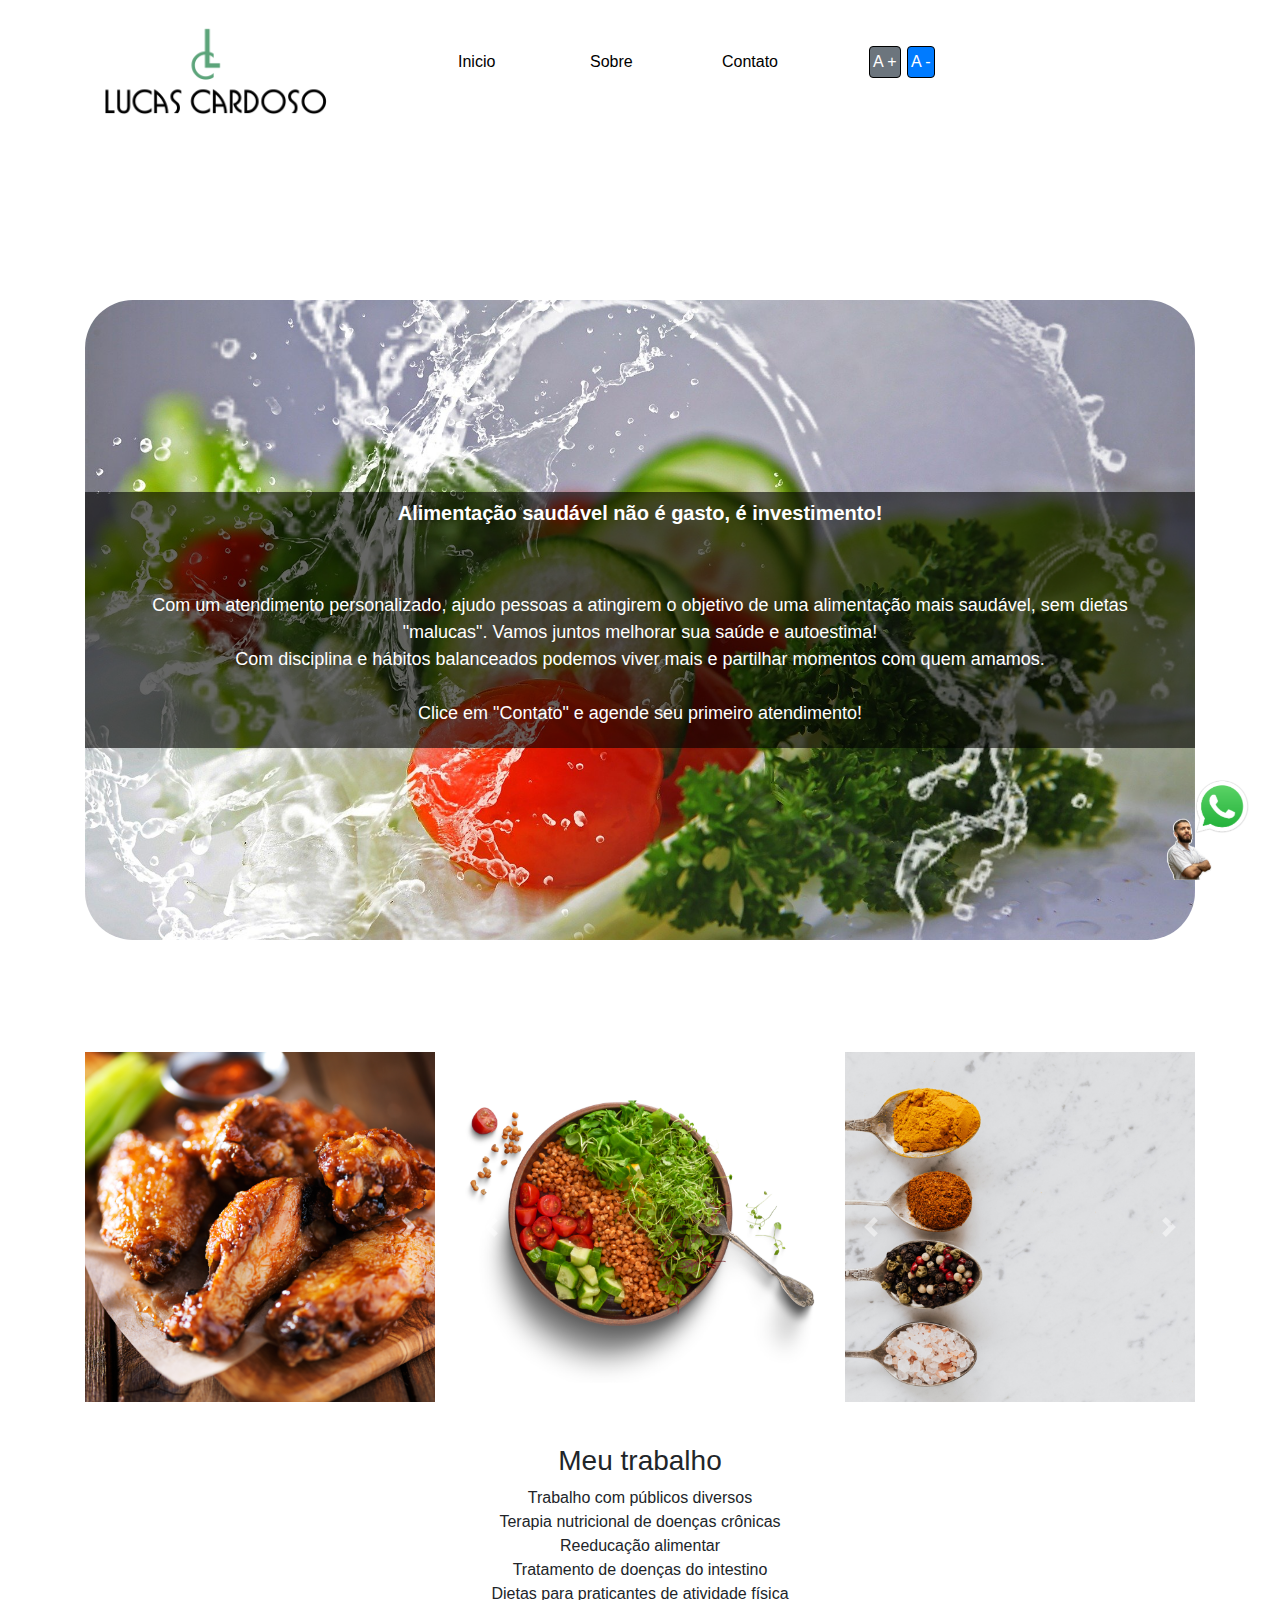
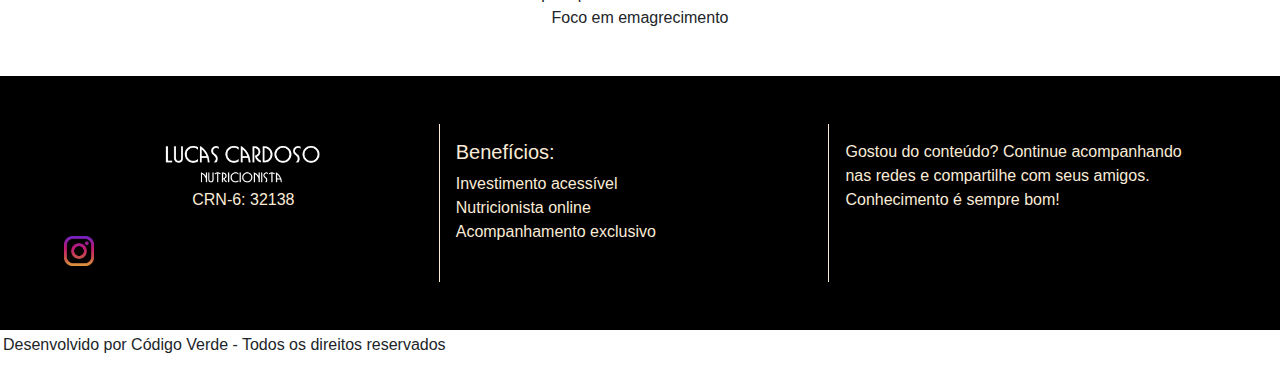
<file: index.html>
<!doctype html>
<html lang="en">
  <head>
    <link rel="shortcut icon" href="imagens/favicon.ico" />
    <link rel="stylesheet" href="style.css">

    <title> Nutricionista Lucas </title>
    <!-- Required meta tags -->
    <meta charset="utf-8">
    <meta name="viewport" content="width=device-width, initial-scale=1, shrink-to-fit=no">

    <!-- Bootstrap CSS -->
    <link rel="stylesheet" href="https://stackpath.bootstrapcdn.com/bootstrap/4.3.1/css/bootstrap.min.css" integrity="sha384-ggOyR0iXCbMQv3Xipma34MD+dH/1fQ784/j6cY/iJTQUOhcWr7x9JvoRxT2MZw1T" crossorigin="anonymous">
  </head>


  <body>
    <div class="container header">
      <header class="row">
        <div class="container header"> <!-- ABERTURA CONTAINER DO HEADER -->
            <header class="row">
              <!----------- Abertura navBar --------->
           <div class="navbar navbar-light row navegador fixed-top">
              <div class="col-md-4 col-sm-4 col-lg-4 divlogo"> <div class="imglogo rounded mx-auto d-block"> </div> </div> <!------------------------------- LOGO -->
  
              <div class="col-md-4 col-sm-4 col-lg-4 row"> <!----------------------------------------------------- Links da navegação-->
                  <a class="nav-link active col-md-4 col-sm-4 col-lg-4 linkNav" href="index.html"> Inicio </a>
                  <a class="nav-link active col-md-4 col-sm-4 col-lg-4 linkNav" href="comofunciona.html"> Sobre  </a>
                  <a class="nav-link active col-md-4 col-sm-4 col-lg-4 linkNav" href="contato.html"> Contato </a>
              </div> 
  
              <div class="botoesdeacessibilidade col-md-4 col-sm-4 col-lg-4"> <!---------------------------- DIV BOTOES ACESSIBILIDADE-->
                  <button type="button" class="btn btn-secondary botaoaumenta" id="btnA" onclick="aumentar()"> A + </button>
                  <button type="button" class="btn btn-primary botaodiminui" id="btnA" onclick="diminuir()"> A - </button>
              </div>
              
           </header> 
           </div> <!-- FECHAMENTO DIV NAVEGAÇÃO -->
        </div> <!-- Fechamento container header -->
        
      <!-------------------------------------------------------------------------------------------------->
      <!------------------------------------- INICIO CORPO ----------------------------------------------->  
      <!-------------------------------------------------------------------------------------------------->
      <!---------------------------------- LINHA 1 -------------------------->
      <div class="container envelopecorpo">
        <div class="row linha1">  <!-- Abertura linha 1-->
            <div class="col-md-12">
                <div class="divmeio">
                    <div class="caixa-principal">
                        <p class="titulocaixa">Alimentação saudável não é gasto, é investimento! </p> <br /><br />
            
                            <p class="text-center textInfo">Com um atendimento personalizado, ajudo pessoas a atingirem o
                            objetivo de uma alimentação mais saudável, sem dietas "malucas".
                            Vamos juntos melhorar sua saúde e autoestima! <br />
                            Com disciplina e hábitos balanceados podemos viver mais e
                            partilhar momentos com quem amamos.<br /><br />
            
                            Clice em "Contato" e agende seu primeiro atendimento!
                          </p>
                          <div class="divImagensIndex row">
                            <div class="imgIndex1"> </div>
                            <div class="imgIndex2"> </div>
                            <div class="imgIndex3"> </div>
                          </div>
                    </div>
                </div>

            </div>
        </div> <!-- Fechamento linha 1-->
        <!------------------------------------------------------------------>
        <!--------------------------LINHA 2 -------------------------------->
        <div class="row linha2"> <!-- Abertura linha 2 -->
            <div class="col-md-4 col-sm-4 col-lg-4 card1"> <!------------------ CARD 1 (Esquerda)-------------------------------->

                <div id="caroulsel1" class="carousel slide" data-ride="carousel" data-interval="4000">
                    <div class="carousel-inner">
                      <div class="carousel-item active">
                        <img class="d-block w-100" src="imagens/posts/img/imgfundobranco/4.png" alt="Primeiro Slide">
                      </div>
                      <div class="carousel-item">
                        <img class="d-block w-100" src="imagens/posts/img/imgfundobranco/6.png" alt="Segundo Slide">
                      </div>
                      <div class="carousel-item">
                        <img class="d-block w-100" src="imagens/posts/img/imgfundobranco/7.png" alt="Terceiro Slide">
                      </div>
                    </div>

                    <a class="carousel-control-prev" href="#caroulsel1" role="button" data-slide="prev">
                      <span class="carousel-control-prev-icon" aria-hidden="true"></span>
                      <span class="sr-only">Anterior</span>
                    </a>
                    <a class="carousel-control-next" href="#caroulsel1" role="button" data-slide="next">
                      <span class="carousel-control-next-icon" aria-hidden="true"></span>
                      <span class="sr-only">Próximo</span>
                    </a>
                  </div>

            </div>

            <div class="col-md-4 card2  col-sm-4 col-lg-4"> <!------------------ CARD 2 (MEIO)------------------------------------>
                <div id="caroulsel2" class="carousel slide" data-ride="carousel" data-interval="4000">

                    <div class="carousel-inner">
                      <div class="carousel-item active">
                        <img class="d-block w-100" src="imagens/posts/img/imgfundobranco/21.png" alt="Primeiro Slide">
                      </div>
                      <div class="carousel-item">
                        <img class="d-block w-100" src="imagens/posts/img/imgfundobranco/22.png" alt="Segundo Slide">
                      </div>
                      <div class="carousel-item">
                        <img class="d-block w-100" src="imagens/posts/img/imgfundobranco/23.png" alt="Terceiro Slide">
                      </div>
                      
                    </div>
                    <a class="carousel-control-prev" href="#caroulsel2" role="button" data-slide="prev">
                      <span class="carousel-control-prev-icon" aria-hidden="true"></span>
                      <span class="sr-only">Anterior</span>
                    </a>
                    <a class="carousel-control-next" href="#caroulsel2" role="button" data-slide="next">
                      <span class="carousel-control-next-icon" aria-hidden="true"></span>
                      <span class="sr-only">Próximo</span>
                    </a>
                  </div>

            </div>

            <div class="col-md-4 card3 col-sm-4 col-lg-4"> <!------------------ CARD 3 (DIREITA)-------------------------------->
                <div id="caroulsel3" class="carousel slide" data-ride="carousel" data-interval="4000">
                    <div class="carousel-inner">
                      <div class="carousel-item active">
                        <img class="d-block w-100" src="imagens/posts/img/imgfundobranco/1.png" alt="Primeiro Slide">
                      </div>
                      <div class="carousel-item">
                        <img class="d-block w-100" src="imagens/posts/img/imgfundobranco/2.png" alt="Segundo Slide">
                      </div>
                      <div class="carousel-item">
                        <img class="d-block w-100" src="imagens/posts/img/imgfundobranco/3.png" alt="Terceiro Slide">
                      </div>
                    </div>
                    <a class="carousel-control-prev" href="#caroulsel3" role="button" data-slide="prev">
                      <span class="carousel-control-prev-icon" aria-hidden="true"></span>
                      <span class="sr-only">Anterior</span>
                    </a>
                    <a class="carousel-control-next" href="#caroulsel3" role="button" data-slide="next">
                      <span class="carousel-control-next-icon" aria-hidden="true"></span>
                      <span class="sr-only">Próximo</span>
                    </a>
                  </div>

            </div>

        </div><!-- Div linha 2 FECHA  -->
        <!------------------------------------------------------------------>
        <!--------------------------LINHA 3 -------------------------------->
        <div class="infoIndex">
          <h3>Meu trabalho</h3>
          <ul>
        <li>Trabalho com públicos diversos</li>
        <li>Terapia nutricional de doenças crônicas</li>
        <li>Reeducação alimentar</li>
        <li>Tratamento de doenças do intestino</li>
        <li>Dietas para praticantes de atividade física</li>
        <li>Foco em emagrecimento</li>
      </ul>
    </div>
    
        

        
      </div> <!-- Fechamento Div CORPO (envelopecorpo)-->
      
    <!-------------------------------------------------------------------------------------------------->
    <!------------------------------------- INICIO FOOTER ---------------------------------------------->  
    <!--------------------------------------------------------------------------------------------------> 
    <footer> 
        <div class="footer">
            <div class="footerBox1">
                <div class="imgfooter1"> </div> 
                 <div class="textfooter1"> CRN-6: 32138 </div> <br>  
                 <a href="https://www.instagram.com/nutricionist.lucas/" alt="instagram Nutricionist.Lucas"> <div class="imginsta"></div></a>
            </div>

            <div class="footerBox2">

                <h5> Benefícios:</h5>

                Investimento acessível<br>
                Nutricionista online<br>
                Acompanhamento exclusivo 
            </div>

            <div class="footerBox3">
                
                <p>
                    Gostou do conteúdo? Continue acompanhando nas redes e compartilhe com seus amigos. Conhecimento é sempre bom! 
                </p> 
            </div>

            <a href="https://api.whatsapp.com/send?phone=5588999053714&text=Texto%20aqui"
                target="_blank" style="position:fixed;bottom:20px;right:30px;">
                    <div class="imgwpp" alt="Contato pelo WhatsApp"></div>
                </a>
        </div>
        <div class="direitos"> <p> Desenvolvido por Código Verde - Todos os direitos reservados </p> </div>
    </footer> 
    
    <!---------------------------------------------------------------------------------------------------->
    <!-- ------------------------ SCRIPTS ACESSIBILIDADE ------------------------------------------------->
    <div vw class="enabled">
      <div vw-access-button class="active"></div>
      <div vw-plugin-wrapper>
        <div class="vw-plugin-top-wrapper"></div>
      </div>
    </div>
    <script src="https://vlibras.gov.br/app/vlibras-plugin.js"></script>
    <script>
      new window.VLibras.Widget("https://vlibras.gov.br/app");
    </script>

    <script src="acessibilidade.js"></script>
    <!-- Optional JavaScript -->
    <!-- jQuery first, then Popper.js, then Bootstrap JS -->
    <script
      src="https://code.jquery.com/jquery-3.3.1.slim.min.js"
      integrity="sha384-q8i/X+965DzO0rT7abK41JStQIAqVgRVzpbzo5smXKp4YfRvH+8abtTE1Pi6jizo"
      crossorigin="anonymous"
    ></script>
    <script
      src="https://cdnjs.cloudflare.com/ajax/libs/popper.js/1.14.7/umd/popper.min.js"
      integrity="sha384-UO2eT0CpHqdSJQ6hJty5KVphtPhzWj9WO1clHTMGa3JDZwrnQq4sF86dIHNDz0W1"
      crossorigin="anonymous"
    ></script>
    <script
      src="https://stackpath.bootstrapcdn.com/bootstrap/4.3.1/js/bootstrap.min.js"
      integrity="sha384-JjSmVgyd0p3pXB1rRibZUAYoIIy6OrQ6VrjIEaFf/nJGzIxFDsf4x0xIM+B07jRM"
      crossorigin="anonymous"
    ></script>
  </body>
</html>
</file>
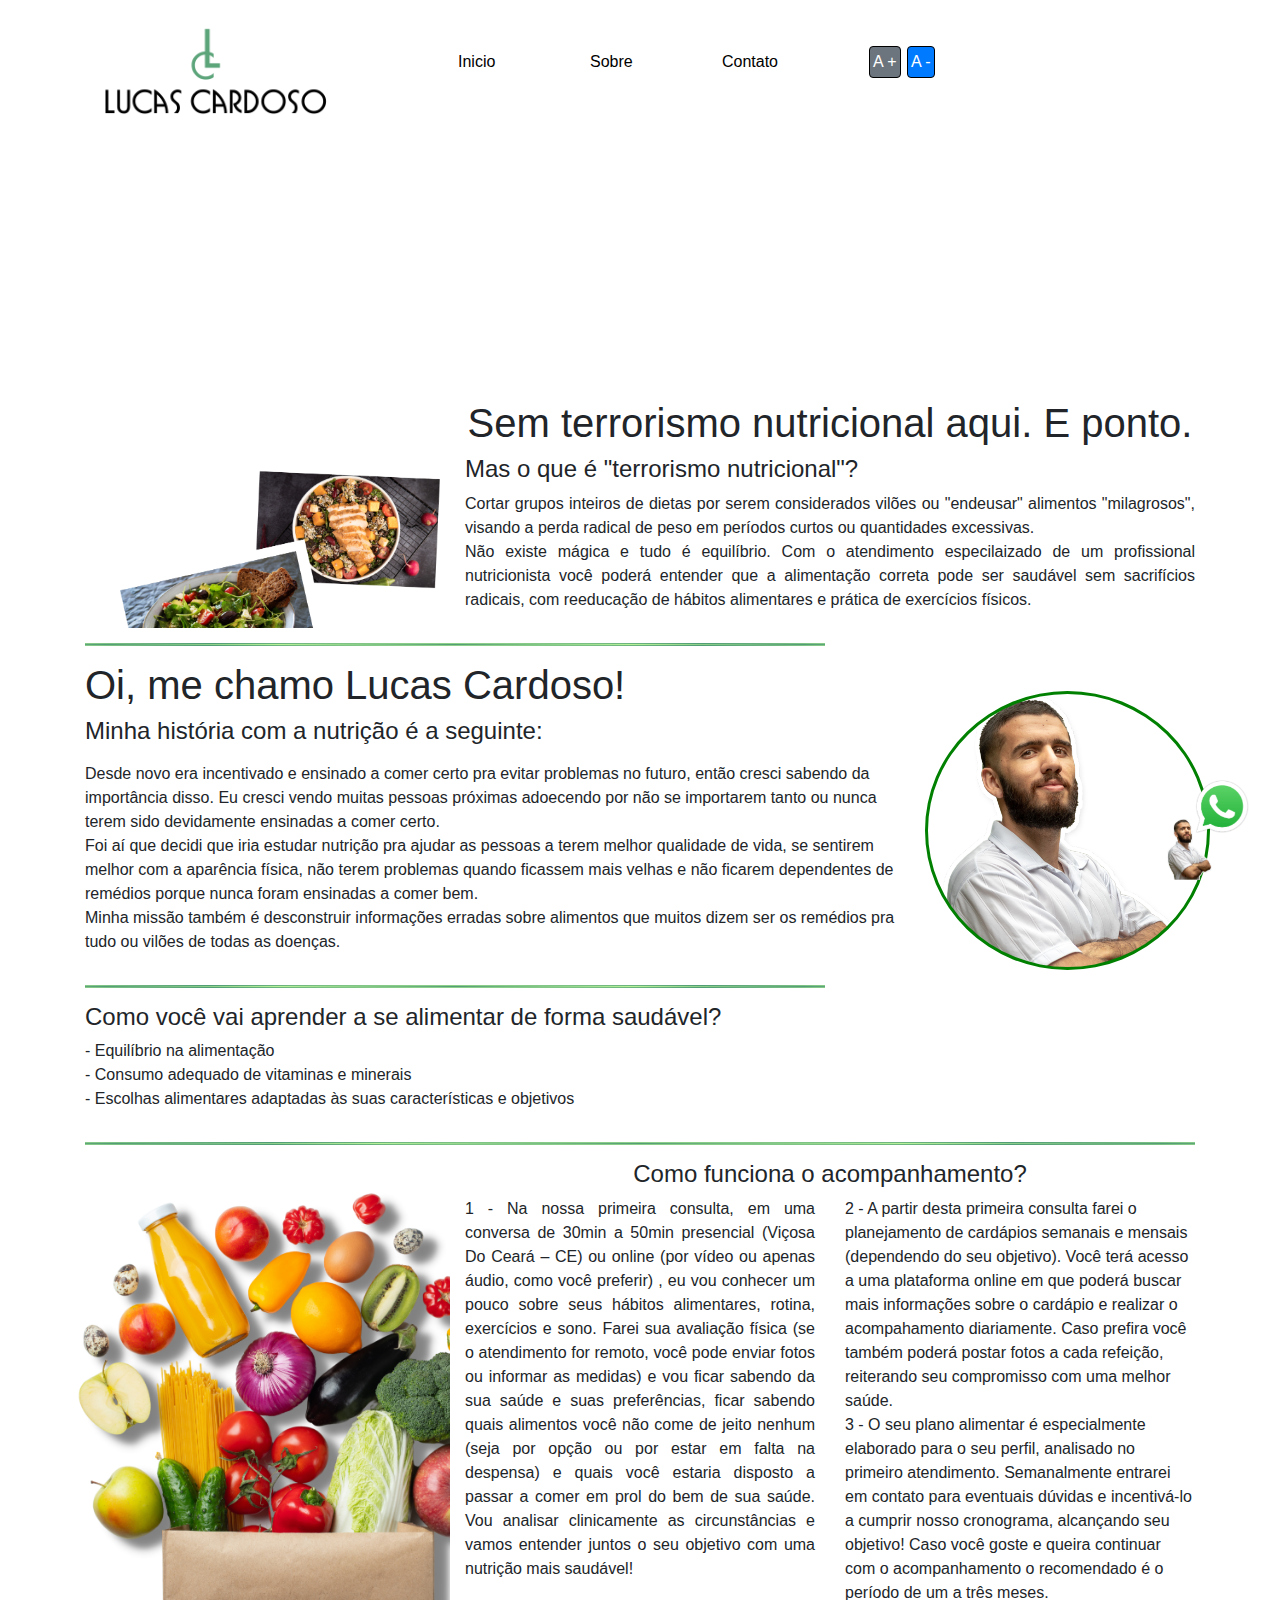
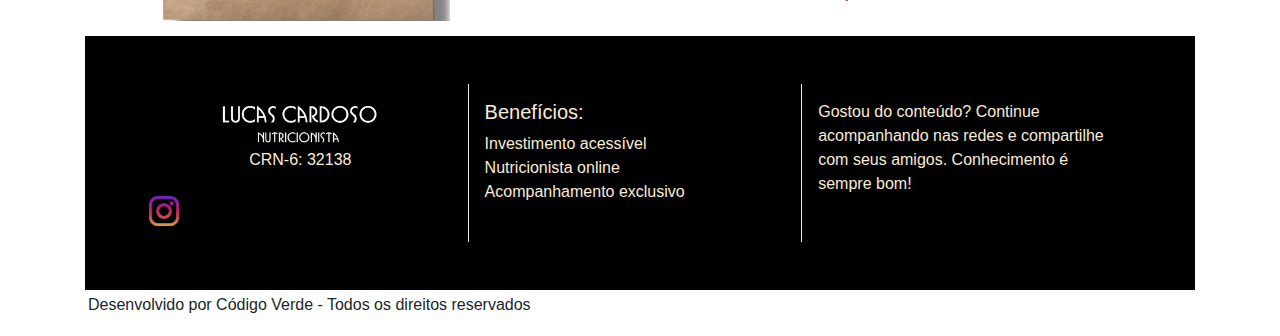
<file: comofunciona.html>
<!DOCTYPE html>
<html lang="en">
  <head>
    <link rel="shortcut icon" href="imagens/favicon.ico" />
    <link rel="stylesheet" href="style.css" />

    <title> Como funcion? </title>
    <!-- Required meta tags -->
    <meta charset="utf-8" />
    <meta
      name="viewport"
      content="width=device-width, initial-scale=1, shrink-to-fit=no"
    />

    <!-- Bootstrap CSS -->
    <link
      rel="stylesheet"
      href="https://stackpath.bootstrapcdn.com/bootstrap/4.3.1/css/bootstrap.min.css"
      integrity="sha384-ggOyR0iXCbMQv3Xipma34MD+dH/1fQ784/j6cY/iJTQUOhcWr7x9JvoRxT2MZw1T"
      crossorigin="anonymous"
    />
  </head>

  <body>
    <div class="container header">
      <header class="row">
        <div class="container header"> <!-- ABERTURA CONTAINER DO HEADER -->
            <header class="row">
              <!----------- Abertura navBar --------->
           <div class="navbar navbar-light row navegador fixed-top">
              <div class="col-md-4 col-sm-4 col-lg-4 divlogo"> <div class="imglogo rounded mx-auto d-block"> </div> </div> <!------------------------------- LOGO -->
  
              <div class="col-md-4 col-sm-4 col-lg-4 row"> <!----------------------------------------------------- Links da navegação-->
                <a class="nav-link active col-md-4 col-sm-4 col-lg-4 linkNav" href="index.html"> Inicio </a>
                <a class="nav-link active col-md-4 col-sm-4 col-lg-4 linkNav" href="comofunciona.html"> Sobre  </a>
                <a class="nav-link active col-md-4 col-sm-4 col-lg-4 linkNav" href="contato.html"> Contato </a>
              </div> 
  
              <div class="botoesdeacessibilidade col-md-4 col-sm-4 col-lg-4"> <!---------------------------- DIV BOTOES ACESSIBILIDADE-->
                  <button type="button" class="btn btn-secondary botaoaumenta" id="btnA" onclick="aumentar()"> A + </button>
                  <button type="button" class="btn btn-primary botaodiminui" id="btnA" onclick="diminuir()"> A - </button>
              </div>
              
           </header> 
           </div> <!-- FECHAMENTO DIV NAVEGAÇÃO -->
        </div> <!-- Fechamento container header -->

    <!-------------------------------------------------------------------------------------------------->
    <!------------------------------------- INICIO CORPO ----------------------------------------------->
    <!-------------------------------------------------------------------------------------------------->
    <!---------------------------------- LINHA 1 -------------------------->
    <div class="container envelopecorpo">
      <br /><br /><br /><br /><br /><br /><br /><br /><br /><br /><br /><br /><br /><br /><br /><br />

      <div class="linha1cf row">
            <div class="imgcf1 border-0 col-sm-4 col-md-4 col-lg-4"> </div>
            <div class="col-sm-8 col-md-8 col-lg-8">    
                 <h1 class="text-center">  Sem terrorismo nutricional aqui. E ponto.</h1> 
                <h4>Mas o que é "terrorismo nutricional"?</h4>

                <p class="text-justify">Cortar grupos inteiros de dietas por serem considerados vilões ou "endeusar" alimentos "milagrosos", visando a perda    radical de peso em períodos curtos ou quantidades excessivas. 
                <br>Não existe mágica e tudo é equilíbrio. Com o atendimento especilaizado de um profissional nutricionista você poderá entender que a     alimentação correta pode ser saudável sem sacrifícios radicais, com reeducação de hábitos alimentares e prática de exercícios físicos.</p>
            </div> 
      </div> 

       <div class="divisoria col-8"></div> <!-- GRADIENTE DE DIVISÃO-->
      <!------------------------------------------------------------------------------------------------->
      <!------------------------------- LINHA 2 --------------------------------------------------------->
      <!------------------------------------------------------------------------------------------------->
      <div class="linha2cf row">
        
        <div class="col-sm-9 col-md-9 col-lg-9 ">    
            <h1>Oi, me chamo Lucas Cardoso!</h1> 
            <h4>Minha história com a nutrição é a seguinte:</h4>

            <p class="text-justify"></p>Desde novo era incentivado e
            ensinado a comer certo pra evitar problemas no futuro, então cresci
            sabendo da importância disso. Eu cresci vendo muitas pessoas próximas
            adoecendo por não se importarem tanto ou nunca terem sido devidamente
            ensinadas a comer certo. <br>
            Foi aí que decidi que iria estudar nutrição pra
            ajudar as pessoas a terem melhor qualidade de vida, se sentirem melhor
            com a aparência física, não terem problemas quando ficassem mais velhas
            e não ficarem dependentes de remédios porque nunca foram ensinadas a
            comer bem.<br>
             Minha missão também é desconstruir informações erradas sobre
            alimentos que muitos dizem ser os remédios pra tudo ou vilões de todas as
            doenças.
            </p>
        </div>
        <div class="imgcf2 rounded-circle col-sm-3 col-md-3 col-lg-3"> </div> 
  </div> 
      
       <div class="divisoria col-8"></div>
      <!------------------------------------------------------------------------------------------------->
      <!------------------------------- LINHA 3 --------------------------------------------------------->
      <!------------------------------------------------------------------------------------------------->
      <div class="linha3cf row">
        <div class="col-sm-8 col-md-8 col-lg-8">    
            <h4> Como você vai aprender a se alimentar de forma saudável?</h4>

            <p class="text-justify">
                - Equilíbrio na alimentação <br>
                - Consumo adequado de vitaminas e minerais<br>
                - Escolhas alimentares adaptadas às suas características e objetivos<br>
              </p>
        </div> 
    </div>

       <div class="divisoria col-12"></div>
      <!------------------------------------------------------------------------------------------------->
      <!------------------------------- LINHA 4 --------------------------------------------------------->
      <!------------------------------------------------------------------------------------------------->
      <div class="linha4cf row">
        <div class="imgcf4 border-0 col-sm-4 col-md-4 col-lg-4"> </div>
        <div class="col-sm-8 col-md-8 col-lg-8">    
            <h4 class="text-center"> Como funciona o acompanhamento?</h4>
            <div class="row"> 
                <div class="col-6">
                    <p class="text-justify">
                    1 - Na nossa primeira consulta, em uma conversa de 30min a 50min presencial (Viçosa Do Ceará – CE) ou online (por vídeo ou apenas áudio, como você preferir)   , eu vou conhecer um pouco sobre seus hábitos alimentares, rotina, exercícios e sono. Farei sua avaliação física (se o atendimento     for remoto, você pode enviar fotos ou informar as medidas) e vou ficar sabendo da sua saúde e suas preferências, ficar sabendo quais    alimentos você não come de jeito nenhum (seja por opção ou por estar em falta na despensa) e quais você estaria disposto a passar a    comer em prol do bem de sua saúde. Vou analisar clinicamente as circunstâncias e vamos entender juntos o seu objetivo com uma  nutrição mais saudável!
                    <br>
                </div>
                <div class="col-6">
                    2 - A partir desta primeira consulta farei o planejamento de cardápios semanais e mensais (dependendo do seu objetivo). Você terá   acesso a uma              plataforma online em que poderá buscar mais informações sobre o cardápio e realizar o acompahamento     diariamente. Caso prefira você também poderá                postar fotos a cada refeição, reiterando seu compromisso com uma melhor     saúde.

                    <br>
                    3 - O seu plano alimentar é especialmente elaborado para o seu perfil, analisado no primeiro atendimento. Semanalmente entrarei em  contato para                 eventuais dúvidas e incentivá-lo a cumprir nosso cronograma, alcançando seu objetivo! Caso você goste e     queira continuar com o acompanhamento o                 recomendado é o período de um a três meses.
                    </p>
                </div>    
        </div> 
  </div> 
      


      <p class="text-justify">
         
       

        <p class="text-justify">

    </div>
    <!-- Fechamento Div CORPO (envelopecorpo)-->

    <!-------------------------------------------------------------------------------------------------->
    <!------------------------------------- INICIO FOOTER ---------------------------------------------->  
    <!--------------------------------------------------------------------------------------------------> 
    <footer> 
        <div class="footer">
            <div class="footerBox1">
                <div class="imgfooter1"> </div> 
                 <div class="textfooter1"> CRN-6: 32138 </div> <br>  
                 <a href="https://www.instagram.com/nutricionist.lucas/" alt="instagram Nutricionist.Lucas"> <div class="imginsta"></div></a>
            </div>

            <div class="footerBox2">

                <h5> Benefícios:</h5>

                Investimento acessível<br>
                Nutricionista online<br>
                Acompanhamento exclusivo 
            </div>

            <div class="footerBox3">
                
                <p>
                    Gostou do conteúdo? Continue acompanhando nas redes e compartilhe com seus amigos. Conhecimento é sempre bom! 
                </p> 
            </div>

            <a href="https://api.whatsapp.com/send?phone=5588999053714&text=Texto%20aqui"
                target="_blank" style="position:fixed;bottom:20px;right:30px;">
                    <div class="imgwpp" alt="Contato pelo WhatsApp"></div>
                </a>
        </div>
        <div class="direitos"> <p> Desenvolvido por Código Verde - Todos os direitos reservados </p> </div>
    </footer>  
    
    <!---------------------------------------------------------------------------------------------------->
    <!-- ------------------------ SCRIPTS ACESSIBILIDADE ------------------------------------------------->
    <div vw class="enabled">
      <div vw-access-button class="active"></div>
      <div vw-plugin-wrapper>
        <div class="vw-plugin-top-wrapper"></div>
      </div>
    </div>
    <script src="https://vlibras.gov.br/app/vlibras-plugin.js"></script>
    <script>
      new window.VLibras.Widget("https://vlibras.gov.br/app");
    </script>

    <script src="acessibilidade.js"></script>
    <!-- Optional JavaScript -->
    <!-- jQuery first, then Popper.js, then Bootstrap JS -->
    <script
      src="https://code.jquery.com/jquery-3.3.1.slim.min.js"
      integrity="sha384-q8i/X+965DzO0rT7abK41JStQIAqVgRVzpbzo5smXKp4YfRvH+8abtTE1Pi6jizo"
      crossorigin="anonymous"></script>
    <script
      src="https://cdnjs.cloudflare.com/ajax/libs/popper.js/1.14.7/umd/popper.min.js"
      integrity="sha384-UO2eT0CpHqdSJQ6hJty5KVphtPhzWj9WO1clHTMGa3JDZwrnQq4sF86dIHNDz0W1"
      crossorigin="anonymous"></script>
    <script
      src="https://stackpath.bootstrapcdn.com/bootstrap/4.3.1/js/bootstrap.min.js"
      integrity="sha384-JjSmVgyd0p3pXB1rRibZUAYoIIy6OrQ6VrjIEaFf/nJGzIxFDsf4x0xIM+B07jRM"
      crossorigin="anonymous"></script>
  </body>
</html>
</file>
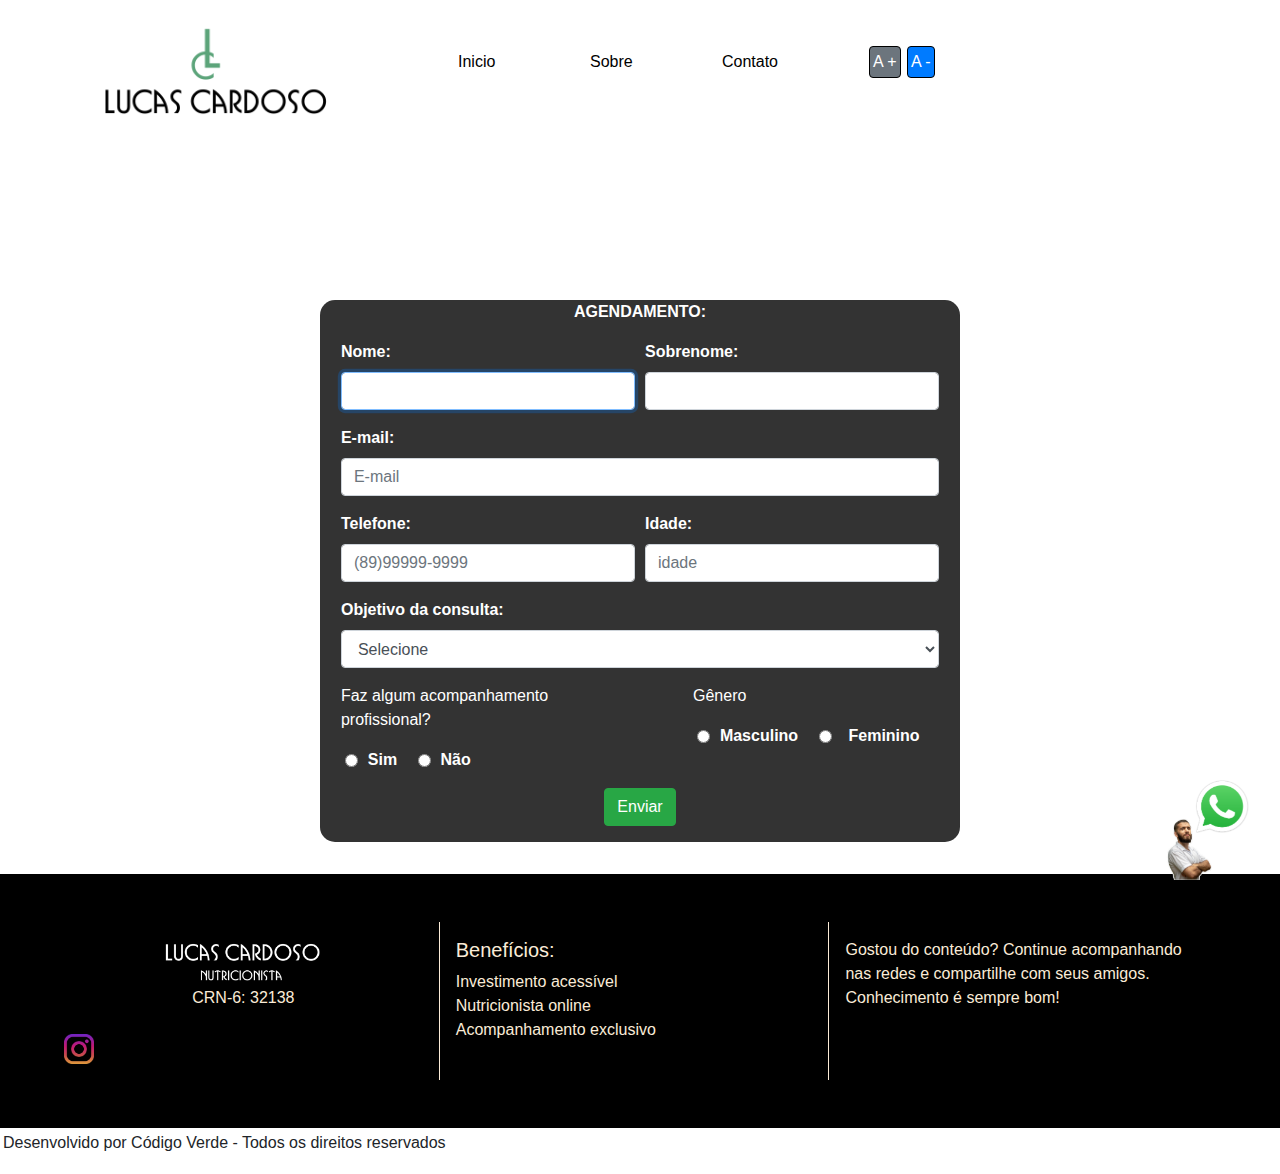
<file: contato.html>
<!doctype html>
<html lang="en">
  <head>
    <link rel="shortcut icon" href="imagens/favicon.ico" />
    <link rel="stylesheet" href="style.css">

    <title> Contato </title>
    <!-- Required meta tags -->
    <meta charset="utf-8">
    <meta name="viewport" content="width=device-width, initial-scale=1, shrink-to-fit=no">

    <!-- Bootstrap CSS -->
    <link rel="stylesheet" href="https://stackpath.bootstrapcdn.com/bootstrap/4.3.1/css/bootstrap.min.css" integrity="sha384-ggOyR0iXCbMQv3Xipma34MD+dH/1fQ784/j6cY/iJTQUOhcWr7x9JvoRxT2MZw1T" crossorigin="anonymous">
  </head>


  <body>
    <div class="container header">
      <header class="row">
        <div class="container header"> <!-- ABERTURA CONTAINER DO HEADER -->
            <header class="row">
              <!----------- Abertura navBar --------->
           <div class="navbar navbar-light row navegador fixed-top">
              <div class="col-md-4 col-sm-4 col-lg-4 divlogo"> <div class="imglogo rounded mx-auto d-block"> </div> </div> <!------------------------------- LOGO -->
  
              <div class="col-md-4 col-sm-4 col-lg-4 row"> <!----------------------------------------------------- Links da navegação-->
                <a class="nav-link active col-md-4 col-sm-4 col-lg-4 linkNav" href="index.html"> Inicio </a>
                <a class="nav-link active col-md-4 col-sm-4 col-lg-4 linkNav" href="comofunciona.html"> Sobre </a>
                <a class="nav-link active col-md-4 col-sm-4 col-lg-4 linkNav" href="contato.html"> Contato </a>
              </div> 
  
              <div class="botoesdeacessibilidade col-md-4 col-sm-4 col-lg-4"> <!---------------------------- DIV BOTOES ACESSIBILIDADE-->
                  <button type="button" class="btn btn-secondary botaoaumenta" id="btnA" onclick="aumentar()"> A + </button>
                  <button type="button" class="btn btn-primary botaodiminui" id="btnA" onclick="diminuir()"> A - </button>
              </div>
              
           </header> 
           </div> <!-- FECHAMENTO DIV NAVEGAÇÃO -->
        </div> <!-- Fechamento container header -->

          <!-------------------------------------------------------------------------------------------------->
          <!------------------------------------- INICIO CORPO ----------------------------------------------->  
          <!-------------------------------------------------------------------------------------------------->
          <!---------------------------------- LINHA 1 -------------------------->
          <div>
          <div class="container divmeiocontato bodyform col-md-6">
            <p class="text-uppercase formularioP">Agendamento: </p>
            <form>
                <div class="form-row">
                    <div class="form-group col-md-6">
                        <label for="nome" alt="Nome">Nome:</label>
                        <input type="text" alt="Digite seu nome" id="nome" class="form-control" autofocus />
                    </div>

                    <div class="form-group col-md-6">
                        <label alt="Sobrenome" for="sobrenome">Sobrenome:</label>
                        <input alt="Digite seu Sobrenome" type="text" id="sobrenome" class="form-control" />
                    </div>
                </div>
                <div class="form-group">
                    <label alt="E-mail" for="email">E-mail:</label>
                    <input alt="Digite o seu E-mail" type="email" class="form-control inputemail" onblur="validarEmail()" onfocus="redefinirMsg()" id="email" placeholder="E-mail">
                    <span  alt="Erro, e-mail incorreto" id="error-email" class="spanemail"></span>
                </div>
                <div class="form-row">
                <div class="form-group col-md-6">
                    <label alt="Telefone" for="telefone">Telefone: </label>
                    <input alt="Digite o seu Telefone" type="telefone" class="form-control" id="telefone" placeholder="(89)99999-9999">
                </div>
                <div class="form-group col-md-6">
                    <label alt="Idade" for="idade">Idade: </label>
                    <input alt="Digite a sua Idade" type="number" id="idade" class="form-control" id="idade" placeholder="idade">
                </div>
            </div>

                <div class="form-group">
                    <label alt="Opções do objetivo de consulta" for="inputState">Objetivo da consulta:</label>
                    <select id="inputState" class="form-control">
                        <option alt="Selecione uma opção">Selecione</option>
                        <option alt="Emagrecimento">Emagrecimento</option>
                        <option alt="Hipertrofia">Hipertrofia</option>
                        <option alt="Condicionamento Fisico">Condicionamento Fisico</option>
                        <option alt="Outros">Outros </option>
                    </select>
                </div>
                <div class="form-row">
                <div class="form-group col-md-6 mr-5">
                    <form action="/action_page.php">
                        <p alt="Faz algum acompanhamento profissional?">Faz algum acompanhamento profissional?</p>
                        <div class="form-check-inline">
                              <input class="form-check-input"type="radio" id="mas" name="fav_language" value="masc">
                              <label alt="Sim" class="form-check-label"for="html">Sim</label>
                        </div>
                        <div class="form-check-inline">
                              <input class="form-check-input" type="radio" id="fem" name="fav_language" value="femi">
                              <label alt="Não" class="form-check-label" for="css">Não</label><br>
                        </div>
                    </form>
                </div>

                <div class="form-group col-md-5">
                    <form action="/action_page.php">
                        <p alt="Qual o seu genero?">Gênero</p>
                        <div class="form-check-inline">
                              <input class="form-check-input" type="radio" id="mas" name="fav_language" value="masc">
                              <label alt="Masculino" class="form-check-label" for="html">Masculino</label>
                        </div>
                        <div class="form-check-inline">
                              <input class="form-check-inline" type="radio" id="fem" name="fav_language" value="femi">
                              <label alt="Feminino" class="form-check-label" for="css">Feminino</label>
                        </div>
                    </form>
                </div>
            </div>
                <button alt="Enviar" type="submit" class="btn btn-success mb-3">Enviar</button>
            </form>
        </div>

                    




      </div> <!-- Fechamento Div CORPO (envelopecorpo)-->
    </main>
    <!-------------------------------------------------------------------------------------------------->
    <!------------------------------------- INICIO FOOTER ---------------------------------------------->  
    <!--------------------------------------------------------------------------------------------------> 
    <footer> 
        <div class="footer">
            <div class="footerBox1">
                <div class="imgfooter1"> </div> 
                 <div class="textfooter1"> CRN-6: 32138 </div> <br>  
                 <a href="https://www.instagram.com/nutricionist.lucas/" alt="instagram Nutricionist.Lucas"> <div class="imginsta"></div></a>
            </div>

            <div class="footerBox2">

                <h5> Benefícios:</h5>

                Investimento acessível<br>
                Nutricionista online<br>
                Acompanhamento exclusivo 
            </div>

            <div class="footerBox3">
                
                <p>
                    Gostou do conteúdo? Continue acompanhando nas redes e compartilhe com seus amigos. Conhecimento é sempre bom! 
                </p> 
            </div>

            <a href="https://api.whatsapp.com/send?phone=5588999053714&text=Texto%20aqui"
                target="_blank" style="position:fixed;bottom:20px;right:30px;">
                    <div class="imgwpp" alt="Contato pelo WhatsApp"></div>
                </a>
        </div>
        <div class="direitos"> <p> Desenvolvido por Código Verde - Todos os direitos reservados </p> </div>
    </footer>  
    
    <!---------------------------------------------------------------------------------------------------->
    <!-- ------------------------ SCRIPTS ACESSIBILIDADE ------------------------------------------------->
    <div vw class="enabled">
      <div vw-access-button class="active"></div>
      <div vw-plugin-wrapper>
        <div class="vw-plugin-top-wrapper"></div>
      </div>
    </div>
    <script src="https://vlibras.gov.br/app/vlibras-plugin.js"></script>
    <script>
      new window.VLibras.Widget("https://vlibras.gov.br/app");
    </script>

    <script src="acessibilidade.js"></script>
    <!-- Optional JavaScript -->
    <!-- jQuery first, then Popper.js, then Bootstrap JS -->
    <script
      src="https://code.jquery.com/jquery-3.3.1.slim.min.js"
      integrity="sha384-q8i/X+965DzO0rT7abK41JStQIAqVgRVzpbzo5smXKp4YfRvH+8abtTE1Pi6jizo"
      crossorigin="anonymous"
    ></script>
    <script
      src="https://cdnjs.cloudflare.com/ajax/libs/popper.js/1.14.7/umd/popper.min.js"
      integrity="sha384-UO2eT0CpHqdSJQ6hJty5KVphtPhzWj9WO1clHTMGa3JDZwrnQq4sF86dIHNDz0W1"
      crossorigin="anonymous"
    ></script>
    <script
      src="https://stackpath.bootstrapcdn.com/bootstrap/4.3.1/js/bootstrap.min.js"
      integrity="sha384-JjSmVgyd0p3pXB1rRibZUAYoIIy6OrQ6VrjIEaFf/nJGzIxFDsf4x0xIM+B07jRM"
      crossorigin="anonymous"
    ></script>
    <script src="email.js"> </script>
  </body>
</html>
</file>
<file: style.css>
/** CONFIG GERAIS **/
*{
    margin: 0px;
    padding: 0px;
}

body{
    /* background-image: linear-gradient(to bottom right, white, #B7F298, white, #B4EE97, #519D75, white ); */

}

label{
    font-weight: 700;
}

input{
    border-radius: 10px;
    background-color: azure;
}


/*******************************/
/*********** HEADER ************/
/*******************************/
.imgheader{
    background-size: 100%;
    margin: 3px;
}

.divlogo{
    height: 6rem;
    width: 16rem;
    margin-bottom: 0.75rem;
}
.imglogo{
    margin: 1rem;
    margin-left: 1rem;
    background-image: url(imagens/posts/img/imgfundotransparente/5.png);
    background-size: cover;
    background-repeat: no-repeat;
    height: 6rem;
    width: 16rem;
}

/*******************************/
/*********** NAV ***************/
/*******************************/ 
.navegador{
    margin-left: 5px;
    background-color: white;
    border-radius: 0, 1.5rem, 1.5rem, 0;
}

.botoesdeacessibilidade{
    justify-content: right;
}
#btnA{
    border: 1px black solid;
    margin: 1px;   
    padding: 3px;
}

.linkNav{
    display: flex;
    align-items: center;
    justify-content: center;
    color: black;
    font-weight: 500;
}

.linkNav:hover{
    display: flex;
    align-items: center;
    justify-content: center;
    background-color: #B4EE97;
    transition: 1300ms;
    border-radius: 10px;
    color: #fff;
    font-weight: 600;
}

/*******************************/
/*********** FOOTER ************/
/*******************************/

.footer{
    display: flex;
    flex-direction: row;
    height: auto;
    width: 100%;
    background-color: black;
    padding: 3rem;
    color: antiquewhite;
}

.imgfooter1{
    /* margin: 1rem; */
    background-image: url(imagens/posts/img/logofooter.png);
    background-size: cover;
    background-repeat: no-repeat;
    height: 3rem;
    width: 10rem;
    align-self: center;
}

.footerBox1{
    display: flex;
    flex-direction: column;
    padding: 1rem;
    width: 33%;

}


.imginsta{
    background-image: url(imagens/posts/img/imgfundotransparente/instagram.png);
    background-size: cover;
    width: 30px;
    height: 30px;
    
}

.textfooter1{
    align-self: center;
    
}

.footerBox2{
    display: flex;
    flex-direction: column;
    padding: 1rem;
    border-left: antiquewhite 1px solid;
    border-right: antiquewhite 1px solid;
    width: 33%;
    
}


.footerBox3{
    display: flex;
    flex-direction: column;
    padding: 1rem;
    width: 33%;

}

.direitos{
    display: flex;
    flex-direction: column;
    width: 100%;
    border: 3px solid white;
}
/*******************************/
/******************* FINAL FOOTER ***************/
.divisoria{
    display: flex;
    align-items: center;
    background-image: radial-gradient( #519D75, #B7F298, #519D75, #B4EE97);
    width: 200px;
    height: 3px;
}

.imgwpp{
    background-image: url(imagens/posts/img/imgfundobranco/36.png);
    background-size: cover;
    width: 100px;
    height: 100px;
}

/******************* INDEX ***************/
/******************************/
/********** LINHA 1 ***********/
.divmeio{
    margin-top: 300px;
    background-image: url(./imagens/posts/img/imgfundotransparente/27.jpg);
    border-radius: 3rem;
    background-position: center;
    background-repeat: no-repeat;
    background-size: cover;
    position: relative;
    height: 40rem;    
    display: flex;
    justify-content: center;
    align-self: center;
    flex-direction: column;
    align-items: center;
}

.caixa-principal{
    padding: 3rem;
    background: rgba(0, 0, 0, 0.6);
    color: white;
    width: auto;
    height: 40%;
    float: left;
    display: flex;
    flex-direction: column;
    align-items: center;
    justify-content: center;
}

.caixa-principal button {
    margin-top: 2rem;
    margin-bottom: 10px;
    color: white;
    background: rgba(0, 0, 0, 0.5);
    padding: 8px 46px;
    font-size: 1rem;
    border: 1px solid #dbb075;
    border-radius: 6px;
    cursor: pointer;
    display: flex;
    justify-content: center;
}

.titulocaixa {
    font-size: 20px;
    font-weight: bold;
  }

  .textInfo {
    font-size: 18px;
  }
  
  .infoIndex {
    padding: 10px;
    margin-bottom: 20px;
    text-align: center;
  }
  
  .infoIndex li {
    list-style: none;
  }

.formularioP{
    font-weight: 700;
}

.imgIndex1{
    background-image: url(imagens/posts/img/indexbody/vegetarian.png);
}

.imgIndex2{
    background-image: url(imagens/posts/img/indexbody/vegetarian.png);
}

.imgIndex3{
    background-image: url(imagens/posts/img/indexbody/vegetarian.png);
}


/******************************/
/********** LINHA 2 ***********/
.linha2{
    margin-top: 5rem;
}
.card1{
    padding: 2rem;
    border-radius: 5px;
}

.linha2_img1{
    margin: 2rem;
    width: 200px;
    height: 200px;
    background-image: url(../projetoBootstrap/imagens/imgpost.jpg);
}

.card2{
    padding: 2rem;
}
.linha2_img2{
    margin: 2rem;
    width: 200px;
    height: 200px;
    background-image: url(../projetoBootstrap/imagens/imgpost.jpg);
}

.card3{
    padding: 2rem;
}
.linha2_img3{
    margin: 2rem;
    width: 200px;
    height: 200px;
    background-image: url(../projetoBootstrap/imagens/imgpost.jpg);
}
/******************************/
/********** LINHA 3 ***********/
.sobre{
    border: 1px black solid;
    border-radius: 80px;
    padding: 2rem;
}


/*******************************/
/********* PAG CONTATO ********/
.divmeiocontato{
    margin-top: 300px;
    margin-bottom: 2rem;
    border-radius: 3rem;
    background-position: center;
    background-repeat: no-repeat;
    background-size: cover;
    position: relative;
    display: flex;
    justify-content: center;
    align-self: center;
    flex-direction: column;
    align-items: center;
}

.inputemail:invalid{
    border-color: crimson;
    box-shadow: 0px 0px 10px crimson;
}

.spanemail{
    color: crimson;
}

.inputemail:focus:invalid{
    box-shadow: none;
  }

/******** Form **********/
.containerform{
    
    background-color: rgb(159, 221, 123);
    
    
}

.bodyform{
    background-repeat: no-repeat;
    background-size: cover;
    background-color: #e6fadb;
    
    background:rgba(0, 0, 0, 0.8);
    color:white;
    border-radius:15px;
    justify-content:center
    
}

.h1form{
    text-align: center;
    font-family: 'Times New Roman', Times, serif;
}

.background{
    background-image: url(./imagens/posts/img/imgfundotransparente/27.jpg);
    background-position: center;
    background-repeat: no-repeat;
    background-size: cover;
    position: relative;
    display: flex;
    justify-content: center;
    align-self: center;
    flex-direction: column;
    align-items: center;
        
}

/*******************************/
/***** PAG COMO FUNCIONA *******/
/************* Linha1 *********/
.linha1cf{
    margin: 15px;
}
.imgcf1{
    background: url(imagens/posts/img/imgfundobranco/12.png);
    background-size: cover;
    background-repeat: no-repeat;
    width: 100%;
}

/************* Linha2 *********/
.linha2cf{
    margin: 15px;
}
.imgcf2{
    background: url(imagens/posts/img/imgfundobranco/30.png);
    background-size: cover;
    background-repeat: no-repeat;
    width: 100%;
    border: 3px green solid;
    margin-top: 30px;

}

/************* Linha3 *********/
.linha3cf{
    margin: 15px;
}
.imgcf3{
    background: url(imagens/posts/img/imgfundobranco/15.png);
    background-size: cover;
    background-repeat: no-repeat;
    margin: 15px;
    border: 2px #B7F298 solid;
}

/************* Linha4 *********/
.linha4cf{
    margin: 15px;
}
.imgcf4{
    background: url(imagens/posts/img/imgfundobranco/17.png);
    background-size: cover;
    background-repeat: no-repeat;
    width: 100%;
}
</file>
